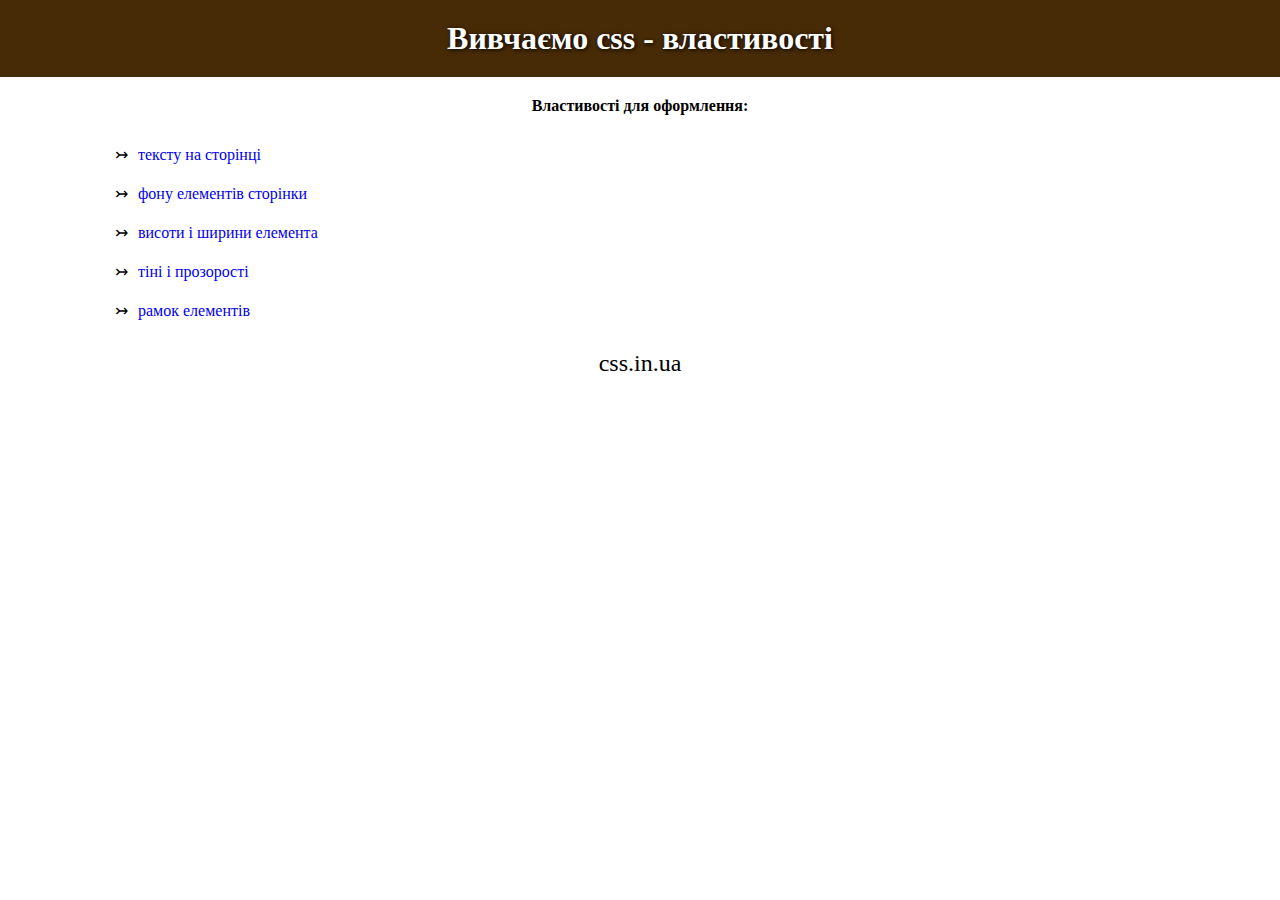
<file: index.html>
<!DOCTYPE html>
<html lang="en">
<head>
    <meta charset="UTF-8">
    <meta http-equiv="X-UA-Compatible" content="IE=edge">
    <meta name="viewport" content="width=device-width, initial-scale=1.0">
    <link href="style.css" rel="stylesheet">    
    <title>Document</title>
</head>
<body>
    <h1>Вивчаємо <span>css</span> - властивості</h1>
    <div class="container index-page">
        <h4>Властивості для оформлення:</h4>
        <ul>			
            <li>
				<a href="text.html">тексту на сторінці</a>
			</li>
            <li>
				<a href="background.html">фону елементів сторінки</a>
			</li>
            <li>
				<a href="width-height.html">висоти і ширини елемента</a>
			</li>
            <li>
				<a href="box-shadow.html">тіні і прозорості</a>
			</li>
            <li>
				<a href="border.html">рамок елементів</a>
			</li>
        </ul>
		<footer>
			<a href="https://css.in.ua/">
				css.in.ua
			</a>
		</footer>
    </div>
</body>
</html>
</file>
<file: style.css>
*{
	padding: 0;
	margin: 0;
}
.container{
    width: 80%;
    margin: 0px auto;
}
h1{
	text-align:center;
	background-color:#472b06;
	padding:20px;
	color:white;
	text-shadow: 1px 1px 4px black;
}

/* --- Index page --- */

.index-page ul{
    list-style-type: "\21A3";
}
.index-page a{
	text-decoration:none;
}
.index-page li{
	padding: 10px;
}
.index-page h4{
	padding: 20px 0px;
	text-align:center;
}
.index-page ul a:hover{
	color:#472b06;
	text-shadow: 0px 0px 4px blue;
}
.index-page ul a:visited{
	color:#b5315d;
}
.index-page footer{
	text-align:center;
	padding:20px;
}
.index-page footer a{
	text-decoration:none;
	font-size:18pt;	
	color:black;
}

/* --- Text page --- */

.text-page .p1{
	font-size:24px;
}
.text-page .p2{
	font-weight:bold;
}
.text-page .p8{
	text-align:right;
}
</file>
